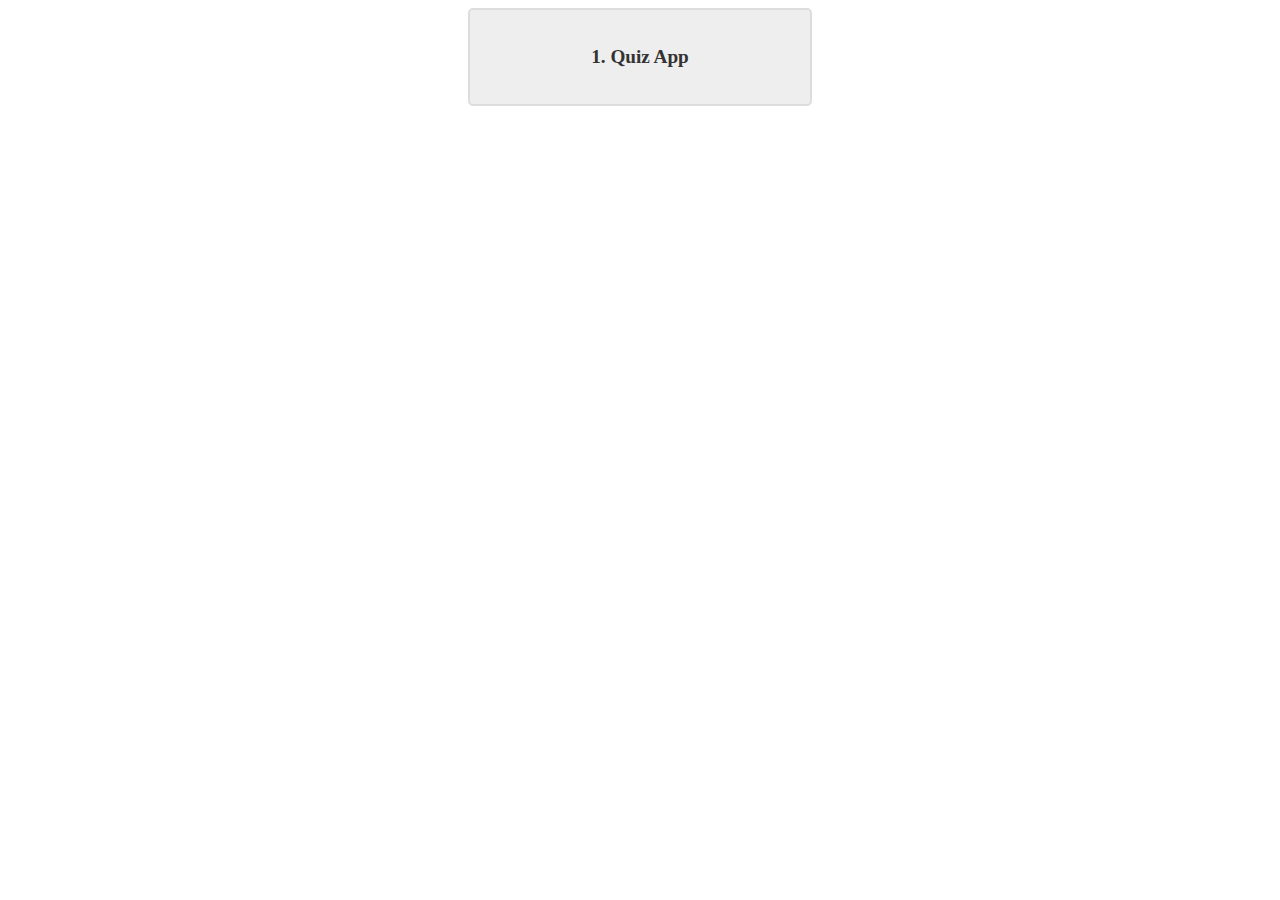
<file: index.html>
<!DOCTYPE html>
<html lang="en">
<head>
    <meta charset="UTF-8">
    <meta name="viewport" content="width=device-width, initial-scale=1.0">
    <title>Index Page</title>

    <style>
        .box {
  width: 300px; /* Adjust width as needed */
  padding: 20px; /* Adjust padding for spacing */
  margin: auto; /* Center the box horizontally and vertically */
  border: 2px solid #ddd; /* Border with a slightly lighter gray */
  background-color: #eee; /* Light background for better contrast */
  text-align: center; /* Center the text within the box */

  /* Optional: Add subtle rounded corners */
  border-radius: 5px;
}

.box a {
  color: #333; /* Text color */
  text-decoration: none; /* Remove underline */
  font-size: 1.2em; /* Slightly larger font for better readability */
  font-weight: bold; /* Make the text bold */
}

/* Optional: Add a hover effect for the link (changes color on hover) */
.box a:hover {
  color: #007bff; /* Blue on hover */
}

    </style>


</head>
<body>
      <div class="box">
            <p><a href="/quiz.html">1. Quiz App</a></p>
      </div>
</body>
</html>
</file>
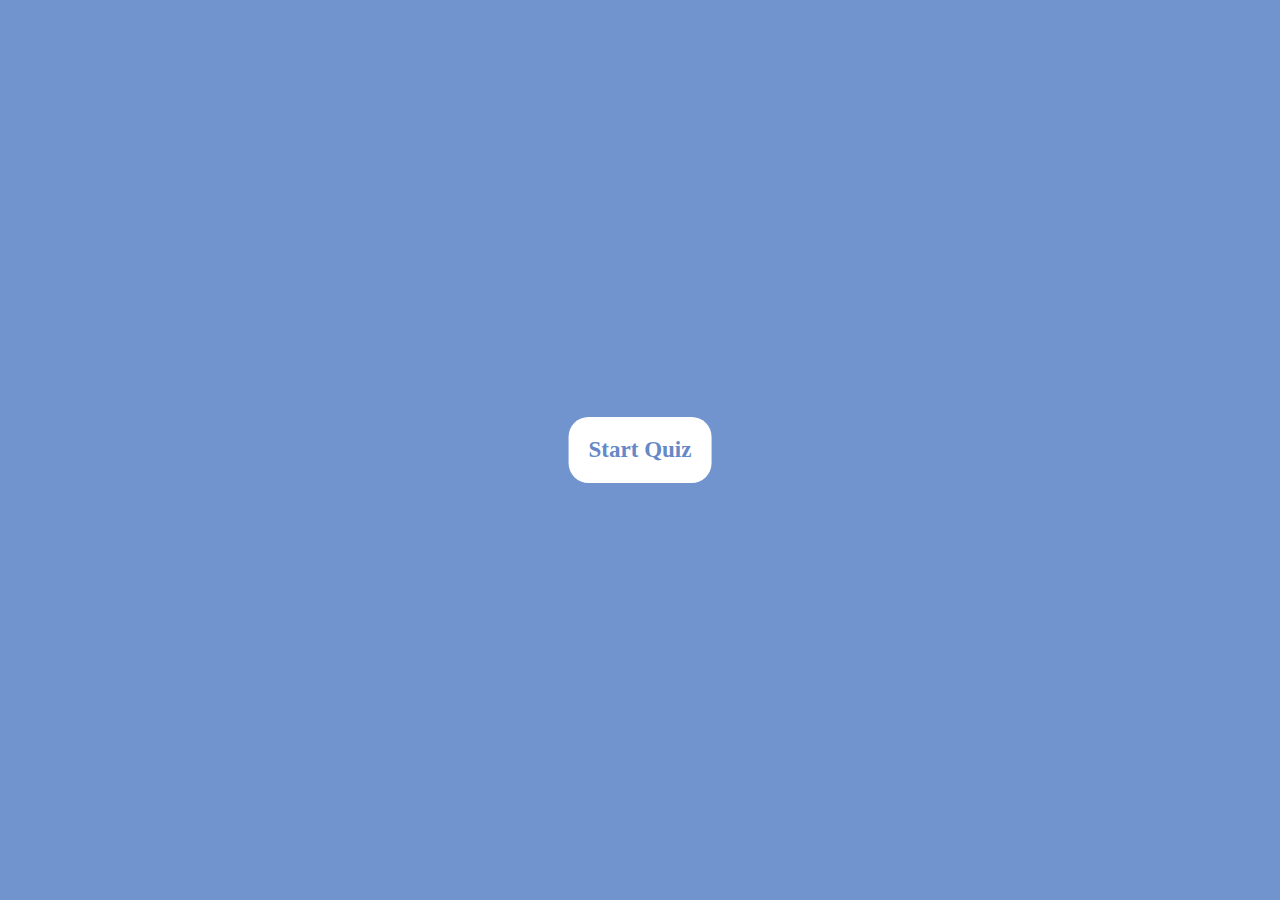
<file: quiz.html>
<!DOCTYPE html>
<html lang="en">
<head>
    <meta charset="UTF-8">
    <meta name="viewport" content="width=device-width, initial-scale=1.0">
    <title>QUIZ APP</title>

    <link rel="stylesheet" href="/quiz.css">
</head>
<body>
        <div class="start_btn">
            <button>Start Quiz</button>
        </div>
        
        <div class="rules_Box">
            <div class="rules_title">
                <span>Some Rules for this Quiz</span>
            </div>
            <div class="rules_list">
                <div class="rules_info">1. You will have only <span> 15 seconds </span> per each question.</div>
                <div class="rules_info">2. Once you select your answer, it can't be undone.</div>
                <div class="rules_info">3. You can't select any option once time goes off.</div>
                <div class="rules_info">4. You can't exit from the Quiz while you're playing.</div>
                <div class="rules_info">5. You'll get points on the basis of your correct answers.</div>
            </div>
            <div class="buttons">
                <button class="quit">Quit Quiz</button>
                <button class="continue">Continue</button>
            </div>
        </div>
    
        <div class="quiz_Box">
            <header>
                <div class="title">QUIZ APP</div>
                <div class="timer">
                    <div class="time_text">Time Left</div>
                    <div class="time_sec"><span id="countdown">30</span></div>
                </div>
            </header>
            <section>
                <div class="questions_List">
                    <!-- Questions -->
                </div>
                <div class="options_list">
                    <!-- options -->
                </div>
            </section>
            <footer>
                <div class="total_que">
                    <span><p>2</p>of<p>5</p>questions</span>
                </div>
                <button class="next_btn">Next</button>
            </footer>
        </div>
    
        <div class="result_Box">
            <div class="icon">
                <i class="fas fa-crown"></i>
            </div>
            <div class="complete_text">You have completed the Quiz !!!!!</div>
            <div class="score_text">
                
            </div>
            <div class="buttons">
                <button class="quit">Quit Quiz</button>
                <!-- <button class="continue">Restart</button> -->
            </div>
        </div>
</body>

<script src="/quiz.js"></script>
</html>
</file>
<file: quiz.css>
/* importing google fonts */
@import url('https://fonts.googleapis.com/css2?family=Poppins:wght@200;300;400;500;600;700&display=swap');
*{
    margin: 0;
    padding: 0;
    box-sizing: border-box;
    font-family: 'Poppins', sans-serif;
}

body
{
    background-color:rgb(114, 148, 206);
}

.start_btn,
.rules_Box,
.quiz_Box,
.result_Box
{
    position: absolute;
    top: 50%;
    left: 50%;
    transform: translate(-50% , -50%);
}

.rules_Box.activeRule,
.quiz_Box.activeQuiz,
.result_Box.activeResult
{
    z-index: 5;
    transform: translate(-50%, -50%) scale(1);
    opacity: 1;
    pointer-events: auto; 
}

.start_btn button
{
    font-size: 23px;
    font-weight: 600;
    font-family:'Franklin Gothic Medium';
    color: rgb(102, 136, 198);
    background-color:white;
    padding: 20px 20px;
    border: 2px;
    cursor: pointer;
    box-shadow: 2px;
    border-radius: 20px;
}

.rules_Box
{
    background-color: whitesmoke;
    border: 2px;
    width: 550px;
    border-radius: 5px;
    padding: 20px 20px 20px 40px;
    transform: translate(-50%, -50%) scale(0.9);
    opacity: 0;
    pointer-events: none;
}

.rules_Box .rules_title
{
    height: 50px;
    width: 100%;
    border-bottom: 1px solid lightslategray;
    align-items: center;
    display: flex;
    font-weight: 600;
    font-size: 20px;
    font-family: 'Franklin Gothic Medium', 'Arial Narrow', Arial, sans-serif, 'Gill Sans MT', Calibri, 'Trebuchet MS', sans-serif;
}

.rules_Box .rules_list
{
    margin: 15px 5px;
}

.rules_Box .rules_info
{
    padding: 4px;
    font-size: 17px;
    font-family: 'Franklin Gothic Medium', 'Arial Narrow', Arial, sans-serif, 'Gill Sans MT', Calibri, 'Trebuchet MS', sans-serif;
}

.rules_Box .rules_info span
{
    font-weight: 900;
    font-family: 'Franklin Gothic Medium', 'Arial Narrow', Arial, sans-serif;
    color:rgb(114, 148, 206);
}

.rules_Box .buttons
{
    border-top: 1px solid lightslategray ;
    padding: 10px;
    display: flex;
    align-items: center;
    justify-content: flex-end;
}

.rules_Box .buttons button
{
    font-size: 15px;
    font-weight: 600;
    font-family:'Franklin Gothic Medium';
    color: white;
    background-color: rgb(114, 148, 206);
    padding: 10px 10px;
    margin: 5px;
    border: 2px;
    cursor: pointer;
    box-shadow: 2px;
    border-radius: 20px;
}

.quiz_Box
{
    background-color: whitesmoke;
    border: 2px;
    width: 550px;
    border-radius: 5px;
    transform: translate(-50%, -50%) scale(0.9);
    opacity: 0;
    pointer-events: none;
}

.quiz_Box header
{
    height: 70px;
    padding: 10px 30px;
    background-color: whitesmoke;
    display: flex;
    align-items: center;
    justify-content: space-between;
    box-shadow: 0px 3px 5px 1px rgba(0, 0, 0, 0.1);
    border-radius: 5px 5px 0 0;
}

.quiz_Box .title
{
    align-items: center;
    display: flex;
    font-weight: 600;
    font-size: 20px;
    font-family: 'Franklin Gothic Medium', 'Arial Narrow', Arial, sans-serif, 'Gill Sans MT', Calibri, 'Trebuchet MS', sans-serif;
}

.quiz_Box .timer
{
    color: #004085;
    background: #cce5ff;
    border: 1px solid #b8daff;
    height: 45px;
    padding: 0 8px;
    border-radius: 5px;
    display: flex;
    align-items: center;
    justify-content: space-between;
    width: 145px;
}  

.quiz_Box .timer .time_text{
    font-weight: 400;
    font-size: 17px;
    user-select: none;
}

.quiz_Box .timer .time_sec{
    font-size: 18px;
    font-weight: 500;
    height: 30px;
    width: 45px;
    color: #fff;
    border-radius: 5px;
    line-height: 30px;
    text-align: center;
    background: #343a40;
    border: 1px solid #343a40;
    user-select: none;
}

.quiz_Box section
{
    padding: 25px 30px 20px 30px;
}

.quiz_Box section .questions_List
{
    height: 50px;
    width: 100%;
    align-items: center;
    display: flex;
    font-weight: 600;
    font-size: 23px;
    font-family: 'Franklin Gothic Medium', 'Arial Narrow', Arial, sans-serif, 'Gill Sans MT', Calibri, 'Trebuchet MS', sans-serif;
}

.quiz_Box section .options_list{
    padding: 15px 0px;
    display: block;   
}

.quiz_Box section .options_list .option{
    background: aliceblue;
    border: 1px solid #84c5fe;
    border-radius: 5px;
    padding: 8px 15px;
    font-size: 17px;
    margin-bottom: 10px;
    cursor: pointer;
    transition: all 0.3s ease;
    display: flex;
    align-items: center;
    justify-content: space-between;
}

.quiz_Box section .options_list .option:last-child{
    margin-bottom: 0px;
}

.quiz_Box section .options_list .option .icon{
    height: 26px;
    width: 26px;
    border: 2px solid transparent;
    border-radius: 50%;
    text-align: center;
    font-size: 13px;
    pointer-events: none;
    transition: all 0.3s ease;
    line-height: 24px;
}

.quiz_Box section .options_list .option .icon.tick{
    color: #23903c;
    border-color: #23903c;
    background: #d4edda;
}

.quiz_Box section .options_list .option .icon.cross{
    color: #a42834;
    background: #f8d7da;
    border-color: #a42834;
}

.quiz_Box section .options_list .option:hover{
    color: #004085;
    background: #cce5ff;
    border: 1px solid #b8daff;
}

.quiz_Box section .options_list .option.correct{
    color: #0b3a16;
    background: #d4edda;
    border: 1px solid #c3e6cb;
}

.quiz_Box section .options_list .option.incorrect{
    color: #721c24;
    background: #f8d7da;
    border: 1px solid #f5c6cb;
}

.quiz_Box section .options_list .option.disabled{
    pointer-events: none;
}

.quiz_Box footer{
    height: 60px;
    padding: 0 30px;
    display: flex;
    align-items: center;
    justify-content: space-between;
    border-top: 1px solid lightgrey;
}

.quiz_Box footer .total_que span{
    display: flex;
    user-select: none;
}

.quiz_Box footer .total_que span p{
    font-weight: 500;
    padding: 0 5px;
}

.quiz_Box footer .total_que span p:first-child{
    padding-left: 0px;
}

.quiz_Box footer button{
    font-size: 17px;
    width: 90px;
    font-weight: 600;
    font-family:'Franklin Gothic Medium';
    color: white;
    background-color:rgb(114, 148, 206);
    padding: 10px 10px;
    margin: 10px;
    border: 2px;
    cursor: pointer;
    box-shadow: 2px;
    border-radius: 20px;
}

.result_Box
{
    background-color: whitesmoke;
    border-radius: 5px;
    display: flex;
    padding: 25px 30px;
    width: 450px;
    align-items: center;
    flex-direction: column;
    justify-content: center;
    transform: translate(-50%, -50%) scale(0.9);
    opacity: 0;
    pointer-events: none;
}

.result_Box .icon{
    font-size: 100px;
    color:rgb(114, 148, 206) ;
    margin-bottom: 10px;
}

.result_Box .complete_text{
    font-size: 20px;
    font-weight: 500;
}

.result_Box .score_text span{
    display: flex;
}

.result_Box .buttons
{
    padding: 10px;
    display: flex;
    align-items: center;
    justify-content: flex-end;
}

.result_Box .buttons button
{
    font-size: 15px;
    font-weight: 600;
    font-family:'Franklin Gothic Medium';
    color: white;
    background-color: rgb(114, 148, 206);
    padding: 10px 10px;
    margin: 5px;
    border: 2px;
    cursor: pointer;
    box-shadow: 2px;
    border-radius: 20px;
}

.result_Box .score_text span p{
    padding: 0 4px;
    font-weight: 700;
}



/* Mobile size (up to 480px) */
@media (max-width: 480px) {
    .rules_Box,
    .quiz_Box,
    .result_Box {
        width: 90%;
        padding: 15px;
    }

    .rules_Box .rules_title,
    .quiz_Box .title,
    .quiz_Box .questions_List {
        font-size: 18px;
    }

    .quiz_Box section .options_list .option {
        font-size: 15px;
        padding: 8px 10px;
    }

    .quiz_Box footer button,
    .result_Box .buttons button {
        width: 80px;
        font-size: 14px;
    }

    .result_Box {
        width: 90%;
    }

    .result_Box .complete_text {
        font-size: 18px;
    }
}

/* Tablet size (481px to 768px) */
@media (min-width: 481px) and (max-width: 768px) {
    .rules_Box,
    .quiz_Box,
    .result_Box {
        width: 80%;
        padding: 20px;
    }

    .rules_Box .rules_title,
    .quiz_Box .title,
    .quiz_Box .questions_List {
        font-size: 20px;
    }

    .quiz_Box section .options_list .option {
        font-size: 16px;
        padding: 10px 12px;
    }

    .quiz_Box footer button,
    .result_Box .buttons button {
        width: 85px;
        font-size: 15px;
    }

    .result_Box {
        width: 80%;
    }

    .result_Box .complete_text {
        font-size: 19px;
    }
}

/* Laptop size (769px to 1024px) */
@media (min-width: 769px) and (max-width: 1024px) {
    .rules_Box,
    .quiz_Box,
    .result_Box {
        width: 70%;
        padding: 25px;
    }

    .rules_Box .rules_title,
    .quiz_Box .title,
    .quiz_Box .questions_List {
        font-size: 22px;
    }

    .quiz_Box section .options_list .option {
        font-size: 17px;
        padding: 12px 15px;
    }

    .quiz_Box footer button,
    .result_Box .buttons button {
        width: 90px;
        font-size: 16px;
    }

    .result_Box {
        width: 70%;
    }

    .result_Box .complete_text {
        font-size: 20px;
    }
}
</file>
